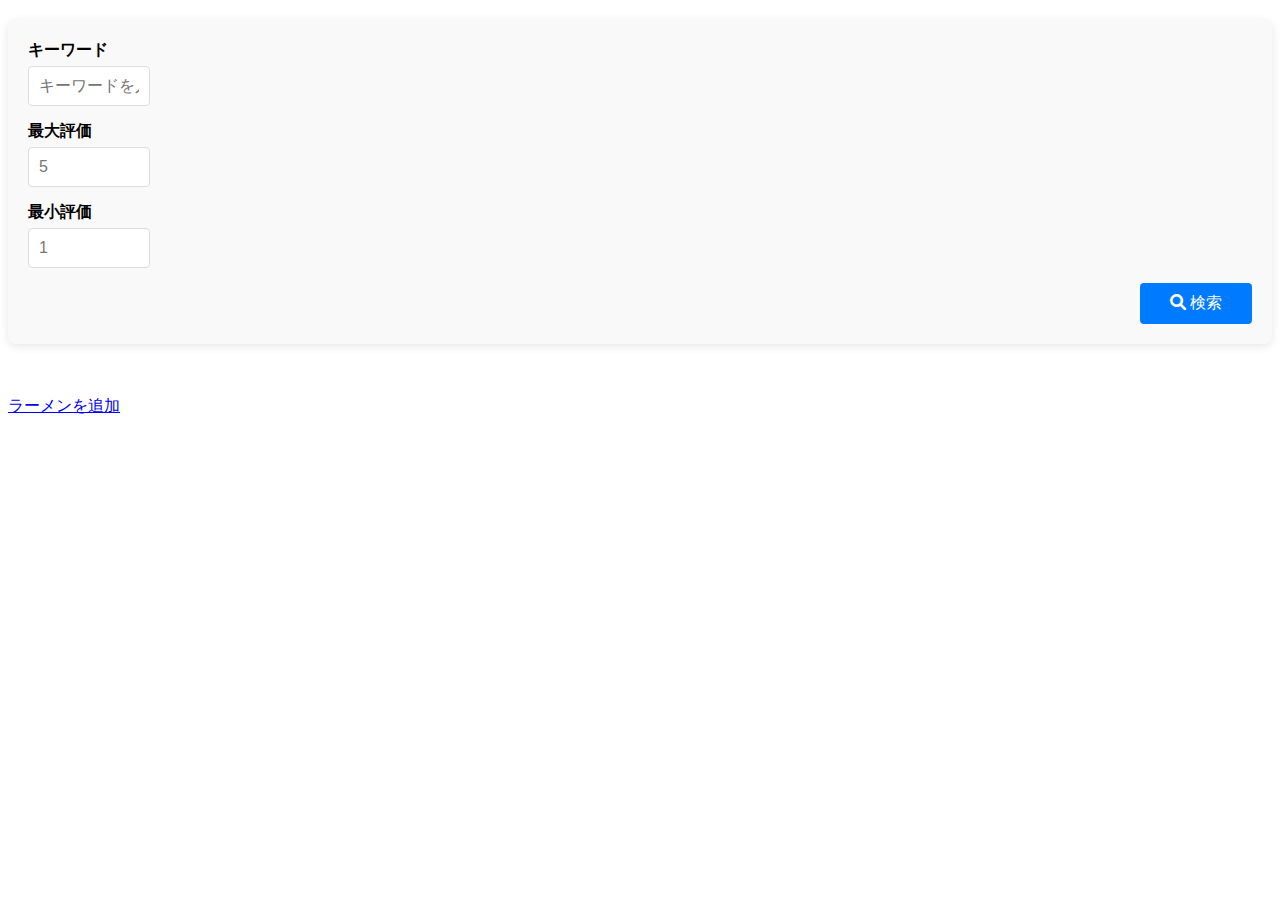
<file: _frontend/index.html>
<!DOCTYPE html>
<html lang="en">
<head>
    <meta charset="UTF-8">
    <title>ラーメン一覧</title>
    <link rel="stylesheet" href="css/style.css">
    <link rel="stylesheet" href="https://cdnjs.cloudflare.com/ajax/libs/font-awesome/6.0.0-beta3/css/all.min.css">
</head>
<body>
<form class="search-container" method="get">
    <label for="search-input-keyword" class="search-label">キーワード</label>
    <input type="text" name="keyword" class="search-input" id="search-input-keyword" placeholder="キーワードを入力">

    <label for="search-input-max" class="search-label">最大評価</label>
    <input type="number" name="maxEval" class="search-input" id="search-input-max" placeholder="5">

    <label for="search-input-min" class="search-label">最小評価</label>
    <input type="number" name="minEval" class="search-input" id="search-input-min" placeholder="1">

    <button class="search-button" id="search-button" type="submit">
        <i class="fas fa-search"></i> 検索
    </button>
</form>

<ul class="pagination" id="pagination-top"></ul>
<div id="ramen-wrapper"></div>
<ul class="pagination" id="pagination-bottom"></ul>

<a href="post.html">ラーメンを追加</a>
<script src="js/App.js"></script>
</body>
</html>
</file>
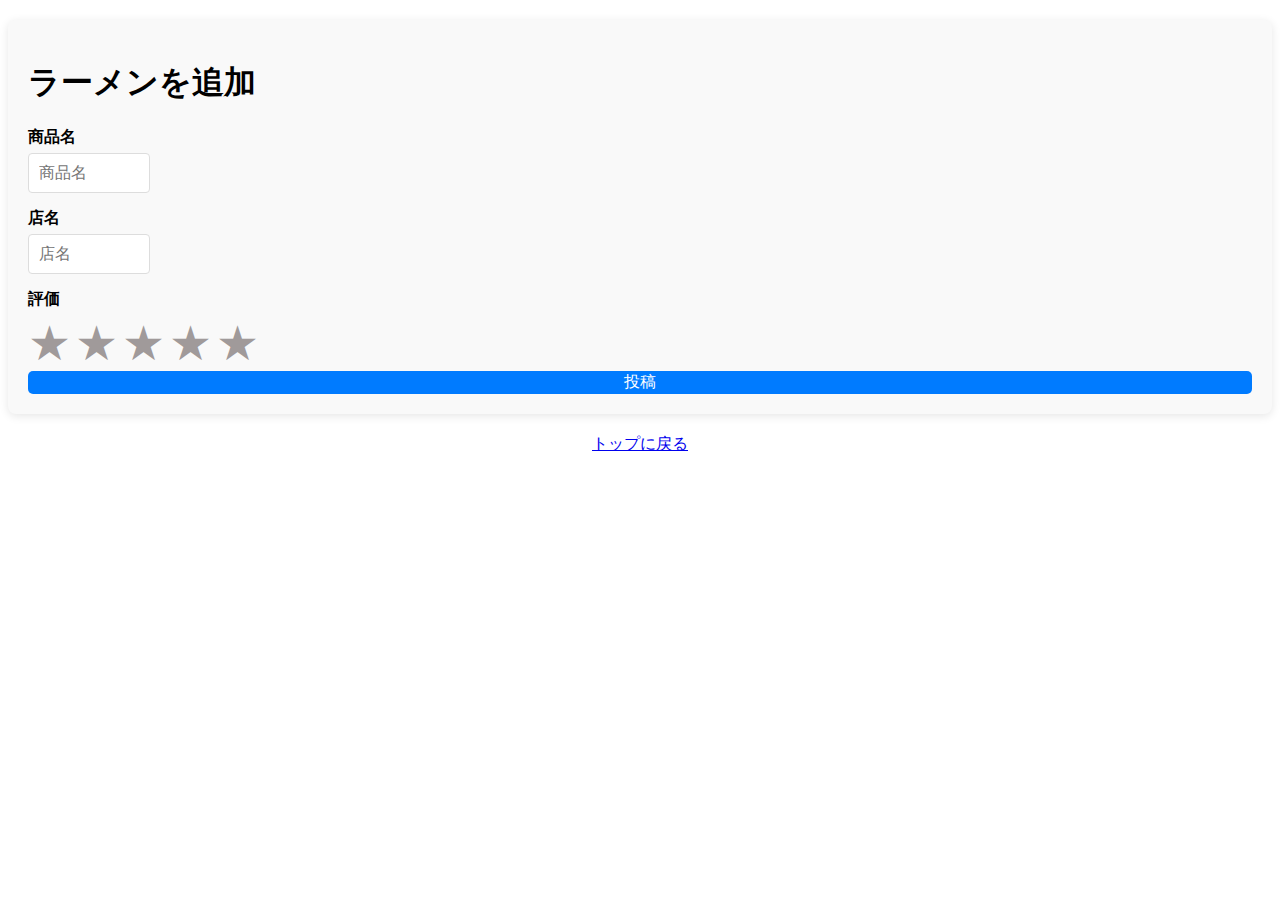
<file: _frontend/post.html>
<!DOCTYPE html>
<html lang="en">
<head>
    <meta charset="UTF-8">
    <title>ラーメンを追加</title>
    <link rel="stylesheet" href="css/style.css">
</head>
<body>

<form class="post-container" method="post">
    <h1>ラーメンを追加</h1>
    <label for="ramenName" class="post-label">商品名</label>
    <input type="text" class="post-input" id="ramenName" placeholder="商品名">
    <label for="shopName" class="post-label">店名</label>
    <input type="text" class="post-input" id="shopName" placeholder="店名">
    <label class="post-label">評価</label>
<!--    <input type="number" class="post-input" id="eval" placeholder="評価(1～5)">-->
    <div>
        <span class="star" id="1">★</span>
        <span class="star" id="2">★</span>
        <span class="star" id="3">★</span>
        <span class="star" id="4">★</span>
        <span class="star" id="5">★</span>
    </div>
    <button class="ramenPostButton" id="ramenPostButton">投稿</button>
</form>
<p class="post-container-link"><a href="index.html">トップに戻る</a></p>
<script src="js/Post.js"></script>
</body>
</html>
</file>
<file: _frontend/css/style.css>
.ramen-container {
    background-color: #f5f5f5;
    padding: 5px 20px;
    border-radius: 10px;
    margin-bottom: 20px;
}

.ramen-name {
    margin: 10px 0;
    font-size: 24px;
    font-weight: bold;
}

/* ----- search -----*/
.search-container {
    display: flex;
    flex-direction: column;
    align-items: flex-start;
    padding: 20px;
    background-color: #f9f9f9;
    border-radius: 8px;
    box-shadow: 0 2px 10px rgba(0, 0, 0, 0.1);
    margin: 20px auto;
}

.search-label {
    font-weight: bold;
    margin-bottom: 5px;
}

.search-input {
    width: 100%;
    padding: 10px;
    margin-bottom: 15px;
    max-width: 100px;
    border: 1px solid #ddd;
    border-radius: 4px;
    font-size: 16px;
    transition: border-color 0.3s;
}

.search-input:focus {
    border-color: #007BFF;
    outline: none;
}

.search-button {
    padding: 10px 30px;
    margin-left: auto;
    background-color: #007BFF;
    color: white;
    border: none;
    border-radius: 4px;
    cursor: pointer;
    font-size: 16px;
    transition: background-color 0.3s;
}

.search-button:hover {
    background-color: #0056b3;
}


/* ----- pagination ----- */
.pagination {
    display: flex;
    align-items: center;
    list-style-type: none;
}
.pagination-item-selected .pagination-item-link{
    background: #555;
    color: #fff;
    pointer-events: none;
}
.pagination-item-link {
    width: 45px;
    height: 45px;
    border-radius: 50%;
    display: flex;
    justify-content: center;
    align-items: center;
    flex-wrap: wrap;
    overflow: hidden;
    background: #fff;
    border: solid 2px #111;
    font-size: 14px;
    color: #111;
    font-weight: bold;
    transition: all 0.15s linear;
}

.pagination-item-link.isActive {
    background: #111;
    color: #fff;
    pointer-events: none;
}
.pagination-item-link:not(.isActive):hover {
    background: #111;
    color: #fff;
}
.pagination > * + * {
    margin-left: 8px;
}


/* ----- post -----*/
.post-container {
    display: flex;
    flex-direction: column;
    align-items: flex-start;
    padding: 20px;
    background-color: #f9f9f9;
    border-radius: 8px;
    box-shadow: 0 2px 10px rgba(0, 0, 0, 0.1);
    margin: 20px auto;
}

.post-input {
    width: 100%;
    padding: 10px;
    margin-bottom: 15px;
    max-width: 100px;
    border: 1px solid #ddd;
    border-radius: 4px;
    font-size: 16px;
    transition: border-color 0.3s;
}

.post-label {
    font-weight: bold;
    margin-bottom: 5px;
}

.ramenPostButton {
    width: 100%;
    background-color: #007BFF;
    color: white;
    border: none;
    border-radius: 5px;
    cursor: pointer;
    font-size: 16px;
    transition: background-color 0.3s;
}

.ramenPostButton:hover {
    background-color: #0056b3;
}

.post-container-link {
    width: 100%;
    text-align: center;
    color: #007BFF;
}

.star {
  font-size: 300%;
  color: #a09a9a;
}
</file>
